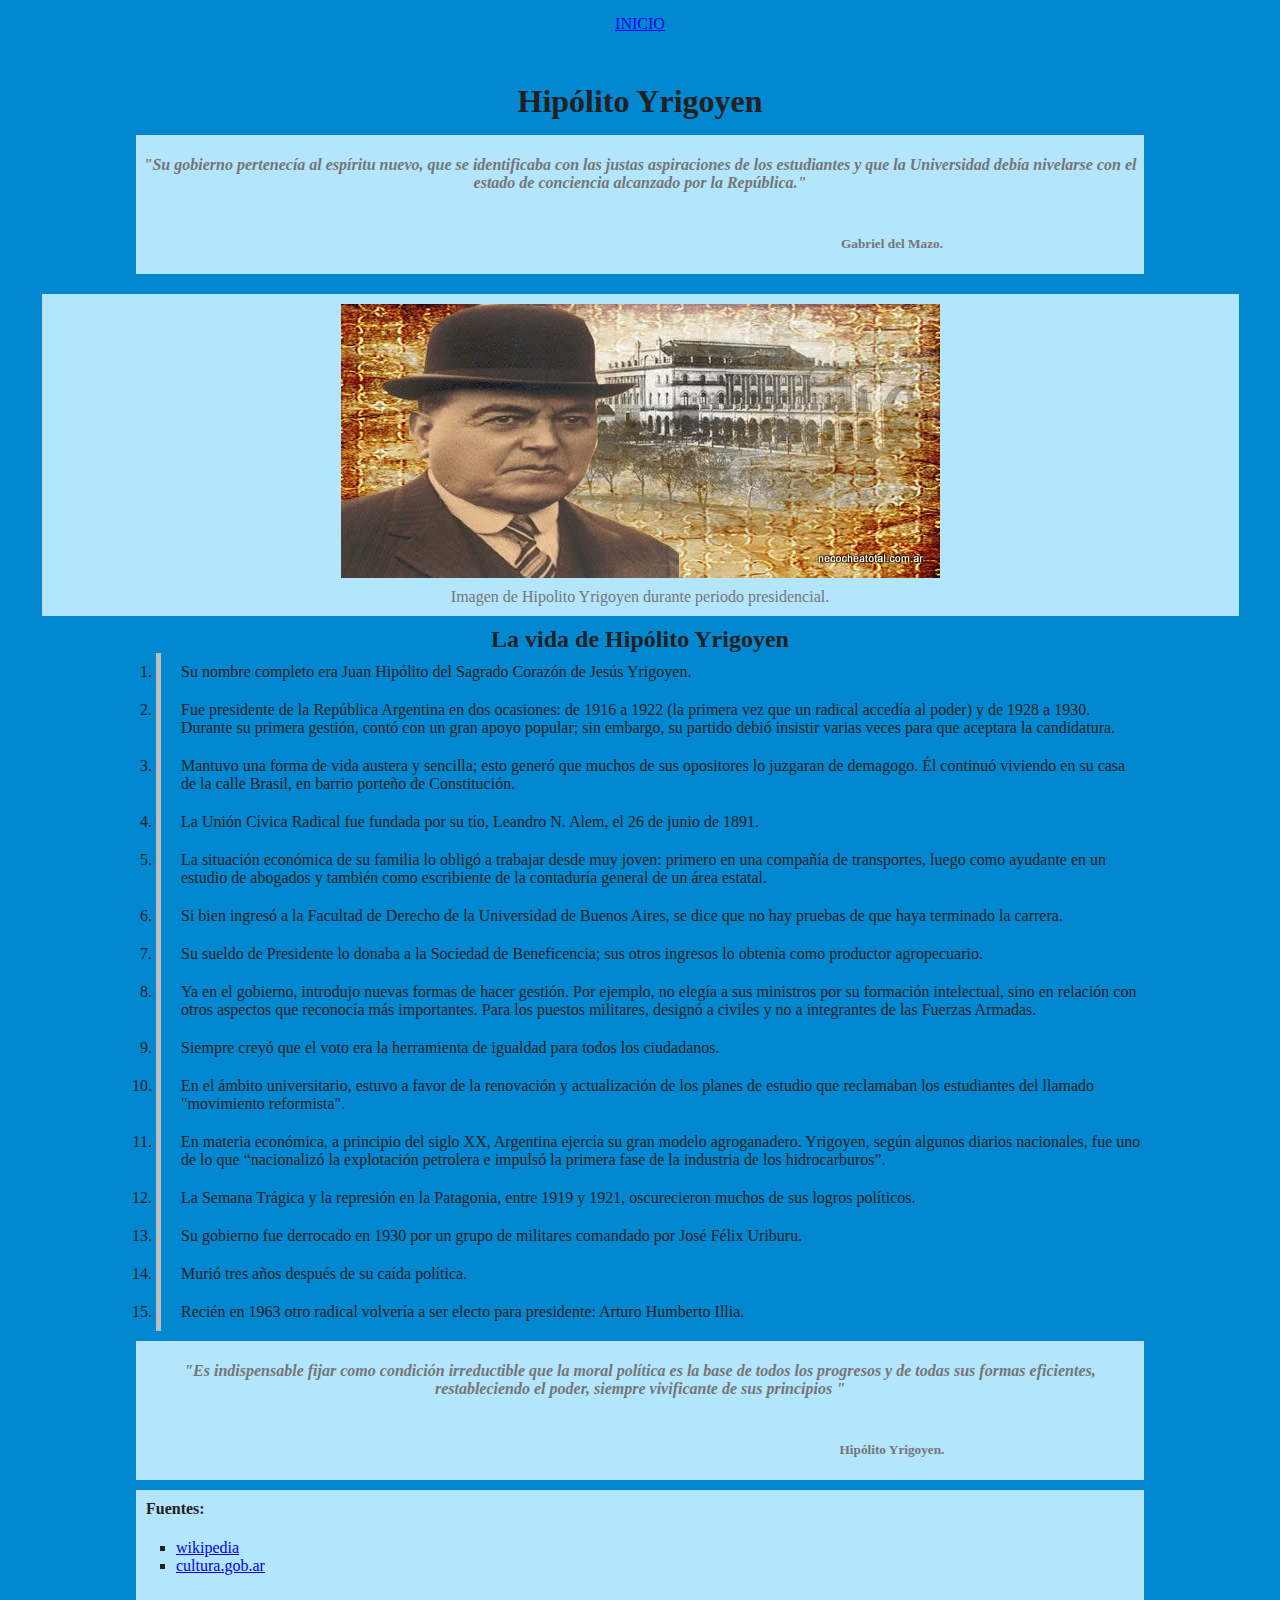
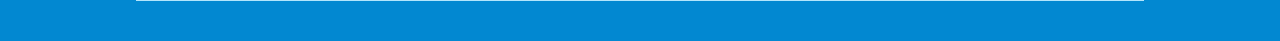
<file: freeCodeCampResponsiveWebDesignProjects/index.html>
<!DOCTYPE html>

<html lang="es">
    <head>
        <title>Tribute Page</title>
        <meta charset="UTF-8">
        <meta name="description" content="tribute Page freecodecamp">
        <meta name="keywords" content="HTML,CSS,XML,JavaScript">
        <meta name="author" content="S3b4">
        <meta name="viewport" content="width=device-width, initial-scale=1.0">
        <link rel="stylesheet" href="css/tributePageCSS.css"/>        
    </head>
    <body>
        <header class="header">
            <nav><a href="index.html">INICIO</a></nav>
            <h1 id="title">Hipólito Yrigoyen</h1>
            <div class="cita">
                <h4><cite>"Su gobierno pertenecía al espíritu nuevo, que se identificaba con las justas aspiraciones de 
                los estudiantes y que la Universidad debía nivelarse con el estado de conciencia alcanzado 
                por la República."</cite>
                </h4>
                <h5>Gabriel del Mazo.</h5>
            </div>
            
        </header>
        <main id="main">
            <!-- imagen -->
            <div id="img-div" class="img-div">
                <img  id="image" src="img/HYmain.jpg" alt="Hipolito Yrigoyen face">
                <div id="img-caption">Imagen de Hipolito Yrigoyen durante periodo presidencial.</div>
            </div>
            <!-- informacion -->
            <div id="tribute-info" class="tribute-info">
                <h2> La vida de Hipólito Yrigoyen </h3>
                <ol>                
                    <li>Su nombre completo era Juan Hipólito del Sagrado Corazón de Jesús Yrigoyen.</li>
                    <li>Fue presidente de la República Argentina en dos ocasiones: de 1916 a 1922 (la primera vez que un radical accedía al poder) y de 1928 a 1930. Durante su primera gestión, contó con un gran apoyo popular; sin embargo, su partido debió insistir varias veces para que aceptara la candidatura.</li>
                    <li>Mantuvo una forma de vida austera y sencilla; esto generó que muchos de sus opositores lo juzgaran de demagogo. Él continuó viviendo en su casa de la calle Brasil, en barrio porteño de Constitución.</li>
                    <li>La Unión Cívica Radical fue fundada por su tío, Leandro N. Alem, el 26 de junio de 1891.</li>
                    <li>La situación económica de su familia lo obligó a trabajar desde muy joven: primero en una compañía de transportes, luego como ayudante en un estudio de abogados y también como escribiente de la contaduría general de un área estatal.</li>
                    <li>Si bien ingresó a la Facultad de Derecho de la Universidad de Buenos Aires, se dice que no hay pruebas de que haya terminado la carrera.</li>
                    <li>Su sueldo de Presidente lo donaba a la Sociedad de Beneficencia; sus otros ingresos lo obtenía como productor agropecuario.</li>
                    <li>Ya en el gobierno, introdujo nuevas formas de hacer gestión. Por ejemplo, no elegía a sus ministros por su formación intelectual, sino en relación con otros aspectos que reconocía más importantes. Para los puestos militares, designó a civiles y no a integrantes de las Fuerzas Armadas.</li>
                    <li>Siempre creyó que el voto era la herramienta de igualdad para todos los ciudadanos.</li>
                    <li>En el ámbito universitario, estuvo a favor de la renovación y actualización de los planes de estudio que reclamaban los estudiantes del llamado "movimiento reformista".</li>
                    <li>En materia económica, a principio del siglo XX, Argentina ejercía su gran modelo agroganadero. Yrigoyen, según algunos diarios nacionales, fue uno de lo que “nacionalizó la explotación petrolera e impulsó la primera fase de la industria de los hidrocarburos”.</li>
                    <li>La Semana Trágica y la represión en la Patagonia, entre 1919 y 1921, oscurecieron muchos de sus logros políticos.</li>
                    <li>Su gobierno fue derrocado en 1930 por un grupo de militares comandado por José Félix Uriburu.</li>
                    <li>Murió tres años después de su caída política.</li>
                    <li>Recién en 1963 otro radical volvería a ser electo para presidente: Arturo Humberto Illia.</li>
                </ol>
            </div>
            <!-- cita -->
            <div class="cita">
                <h4><cite>"Es indispensable fijar como condición irreductible que la moral política es la base de todos los 
                    progresos y de todas sus formas eficientes, restableciendo el poder, siempre vivificante de sus 
                    principios "</cite>
                </h4>
                <h5>Hipólito Yrigoyen.</h5>
            </div>
            <!-- fuentes -->
            <div class="fuentes">
                    <h4>Fuentes:</h4>
                    <ul>                        
                        <li><a id="tribute-link" href="https://es.wikipedia.org/wiki/Hip%C3%B3lito_Yrigoyen" target="_blank">wikipedia</a></li>
                        <li><a href="https://www.cultura.gob.ar/la-vida-de-hipolito-yrigoyen-en-12-datos_5898/" target="_blank">cultura.gob.ar</a></li>                        
                    </ul>
            </div>
        </main>
        
            
        <footer>
        </footer>
        <script src="https://cdn.freecodecamp.org/testable-projects-fcc/v1/bundle.js"></script>
    </body>
</html>
</file>
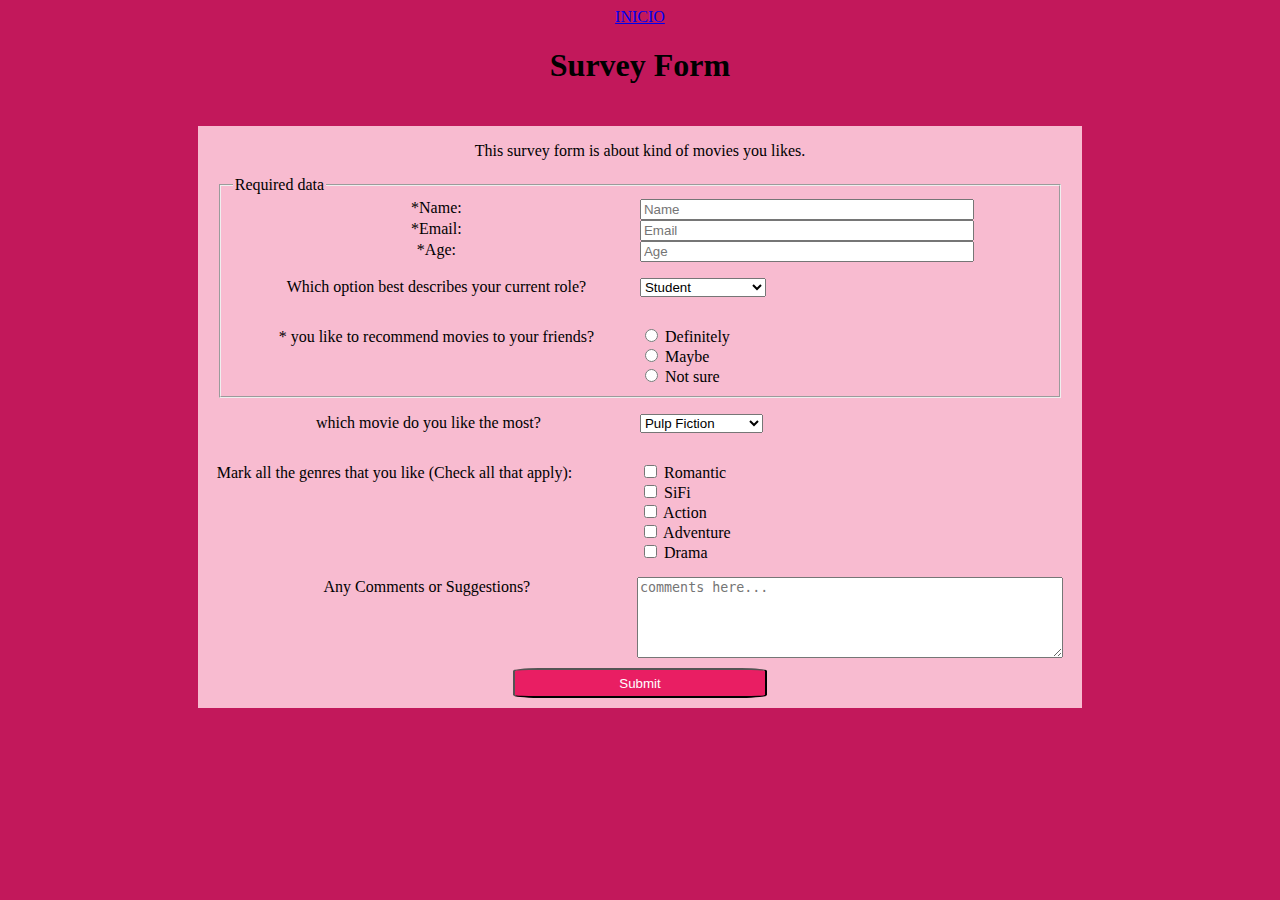
<file: freeCodeCampSurveyForm/index.html>
<!DOCTYPE html>

<html lang="es">
    <head>
        <title>Survey Form</title>
        <meta charset="UTF-8">
        <meta name="description" content="Free Web tutorials">
        <meta name="keywords" content="HTML,CSS,XML,JavaScript">
        <meta name="author" content="5EB4">
        <meta name="viewport" content="width=device-width, initial-scale=1.0">
        <link rel="stylesheet" href="css/Survey Form.css"/>
    </head>
    <body>
        <header class="headSF">
            <nav><a href="index.html" target="_blank">INICIO</a></nav>
            <h1 id="title">Survey Form</h1>
        </header>
        <main class="mainSF">
            <p id="description"> This survey form is about kind of movies you likes.</p>
            <form class="formSF" id="survey-form" action="#" method="post">
                <fieldset>
                    <legend>Required data</legend>
                <!-- text -->
                <div class="texto">
                    <label for="name" id="name-label">*Name: </label>
                        <input type="text" name="name" placeholder="Name" size="35" id="name" required>
                    
                    <label for="email" id="email-label">*Email: </label>
                        <input type="email" name="email" placeholder="Email" size="35" id="email" required>
                    
                    <label for="number" id="number-label">*Age: </label>
                        <input type="number" name="number" placeholder="Age" min="2" max="150" size="4" id="number" required>
                    
                </div>
                <!-- select -->
                <div class="selecSF">
                    <p>Which option best describes your current role?</p>
                    <select id="dropdown">
                        <option value="option" disabled>Select an option</option>
                        <option value="student">Student</option>
                        <option value="job">Full Time Job</option>
                        <option value="learner">Full Time Learner</option>
                        <option value="say">Prefer not to Say</option>
                        <option value="other">Other</option>
                    </select>
                    
                </div>
                <!-- radio -->
                <div class="contentRadio">
                    <p>* you like to recommend movies to your friends?</p>
                    <span class="radioSF">
                        <label for="definitely">
                            <input type="radio" name="recommend" id="definitely" value="definitely">
                            Definitely 
                        </label>
                        <label for="maybe">
                            <input type="radio" name="recommend" id="maybe" value="maybe">
                            Maybe     
                        </label>
                        <label for="notSure">
                            <input type="radio" name="recommend" id="notSure" value="notSure">
                            Not sure 
                        </label>
                    </span>                
                </div>
              </fieldset>
                
                <div class="selectSF2">
                    <p>which movie do you like the most? </p>
                    <select>
                        <optgroup label="classic">
                        <option value="pulpFiction" >Pulp Fiction</option>
                        <option value="godfather" >The Godfather</option>
                        <option value="rocky" >Rocky</option>
                        </optgroup>
                        <optgroup label="Comic"><!-- subtitulo -->
                        <option value="xmen" >X-Men</option>
                        <option value="venom" >Venom</option>
                        <option value="avengers" >Avengers</option>
                        </optgroup>
                    </select>
                </div>
                
                <div class="checkSF">
                    <p>Mark all the genres that you like 
                        (Check all that apply):
                    </p>
                    <div class="checkSFopc">
                        <label for="romantic">
                            <input type="checkbox" name="genres" id="romantic" value="romantic">
                            Romantic
                        </label>
                        <label for="Sciencefiction">
                            <input type="checkbox" name="genres" id="Sciencefiction" value="Sciencefiction">
                            SiFi
                        </label>
                        <label for="action">
                            <input type="checkbox" name="genres" id="action" value="action">
                            Action
                        </label>
                        <label for="adventure">
                            <input type="checkbox" name="genres" id="adventure" value="adventure">
                            Adventure
                        </label>
                        <label for="drama">
                            <input type="checkbox" name="genres" id="drama" value="drama">
                            Drama
                        </label>
                    </div>
                </div>
                    
                <div class="textareaSF" >
                    <p>Any Comments or Suggestions?  </p>
                    <textarea rows="5" cols="50" placeholder="comments here..."></textarea>
                </div>
                    
                <input class="submitSF" type="submit" name="submit" id="submit">
            </form>
        </main>
        <footer></footer>
        <script src="https://cdn.freecodecamp.org/testable-projects-fcc/v1/bundle.js"></script>
    </body>
</html>
</file>
<file: freeCodeCampResponsiveWebDesignProjects/css/tributePageCSS.css>
body{
    margin: 15px 10px 40px 10px;
    padding: 0;
}
body{
    background: #0288D1;
    color: #212121;
}
/*CABECERA*/
.header{
    display: flex;
    flex-direction: column;
    align-items: center;
    width: 100%;
    height: auto;
    margin-bottom: 10px;
}
.header h1{
    margin: 50px auto 5px auto;
    text-align: center;
    font-family: fantasy;
}
.cita {
    color: #757575;
    text-align: center;
    width: 80%;
    height: auto;
    margin:  10px auto;
    background: #B3E5FC;
     display: flex;  
     flex-direction: column;

}
.cita h4{
        flex-wrap: wrap;
        padding-left: 5px;
        padding-right: 5px;
}
.cita h5{
        color: #757575;
    text-align: center;
    padding-top: -20px;
    width: 50%;
    height: auto;
    background: #B3E5FC;
    align-self: flex-end;

}
/*MAIN*/
/*imagen*/
.img-div{
    background: #B3E5FC;
    width: 95%;
    margin: 0 auto;
    display: flex;
    flex-direction: column;
    align-items: center;
    
}
#image{
    width: 80%;
    max-width: 599px;
    height: auto;    
    display: block;
    margin: 10px auto 0 auto;
}
#img-caption{
    width: 80%;
    text-align: center;
    margin: 10px auto;
    color: #757575;
    font-family: cursive;
    display: block;
    
    
}
/*MAIN INFO*/
.tribute-info{
    margin-top: 10px;
    display: flex;
    flex-direction: column;
    
}
.tribute-info h2{
    margin: 0px auto;
}
.tribute-info ol{    
    margin: 0 auto;
    width: 80%;
}
.tribute-info ol li {
    border-left: 5px solid #BDBDBD;
    padding: 10px 20px;
}
.fuentes {
    margin: 10px auto;
    padding-top: 5px;
    padding-bottom: 10px;
    width: 80%;
    background: #B3E5FC;
}
.fuentes h4{
    margin-left: 10px;
    margin-top: 5px;
}
.fuentes ul{    
    list-style-type:square;

}
</file>
<file: freeCodeCampSurveyForm/css/Survey Form.css>
body{
    background: #C2185B;
}
.headSF{
    display: flex;
    flex-direction: column;
    align-items: center;
}
.headSF nav{
    display: block;
}
.mainSF{
    background: #F8BBD0;
    width: 70%;
    height: auto;
    margin: 20px auto;
    display: flex;
    flex-direction: column;
    align-items: center;
}
.formSF{
    display: flex;
    flex-direction: column;
}
/* TEXTO */
.texto{
    display: flex;
    flex-direction: row;
    align-items: baseline;
    flex-wrap: wrap;
}
.texto label{
    display: flex;
    flex-direction: column;
    align-content: flex-start;
    width: 50%;
    text-align: center;
    
}
.texto input{
    display: flex;
    flex-direction: column;
    align-self: flex-end;
    width: 40%;
}
/* SELECT 1 */
.selecSF{
    display: flex;
    flex-direction: row;
    align-items: baseline;
}
.selecSF p{
    width: 50%;
    text-align: center;
}

/* RADIO */
.contentRadio{
    display: flex;
    flex-direction: row;
    align-items: baseline;
}
.contentRadio p{
    width: 50%;
    text-align: center;
}
.radioSF {
    display: flex;
    flex-direction: column;
}
.radioSF label{
    display: block;
    text-align: left;
}
.radioSF input{
    align-items: flex-start;
}


/* SELECT 2 */
.selectSF2{
    display: flex;
    flex-direction: row;
    align-items: baseline;
}
.selectSF2 p{
    width: 50%;
    text-align: center;
}



.checkSF{
    display: flex;
    flex-direction: row;
    align-items: baseline;
}
.checkSF p{
    width: 50%
}
.checkSFopc{
    display: flex;
    flex-direction: column;
    
}
.checkSFopc label{
    display: block;
    text-align: left;
}
/* textarea */
.textareaSF{
    display: flex;
    flex-direction: row;
    align-items: baseline;
    margin-bottom: 10px;
}
.textareaSF p{
    width: 50%;
   text-align: center;
    
}
.textareaSF textarea{
    width: 50%;
}

/* SUBMIT */
.submitSF{
    width: 30%;
    height: 30px;
    margin-bottom: 10px;
    align-self: center;
    border-radius: 10%;
    background: #E91E63;
    color: #FFFFFF;
}
</file>
